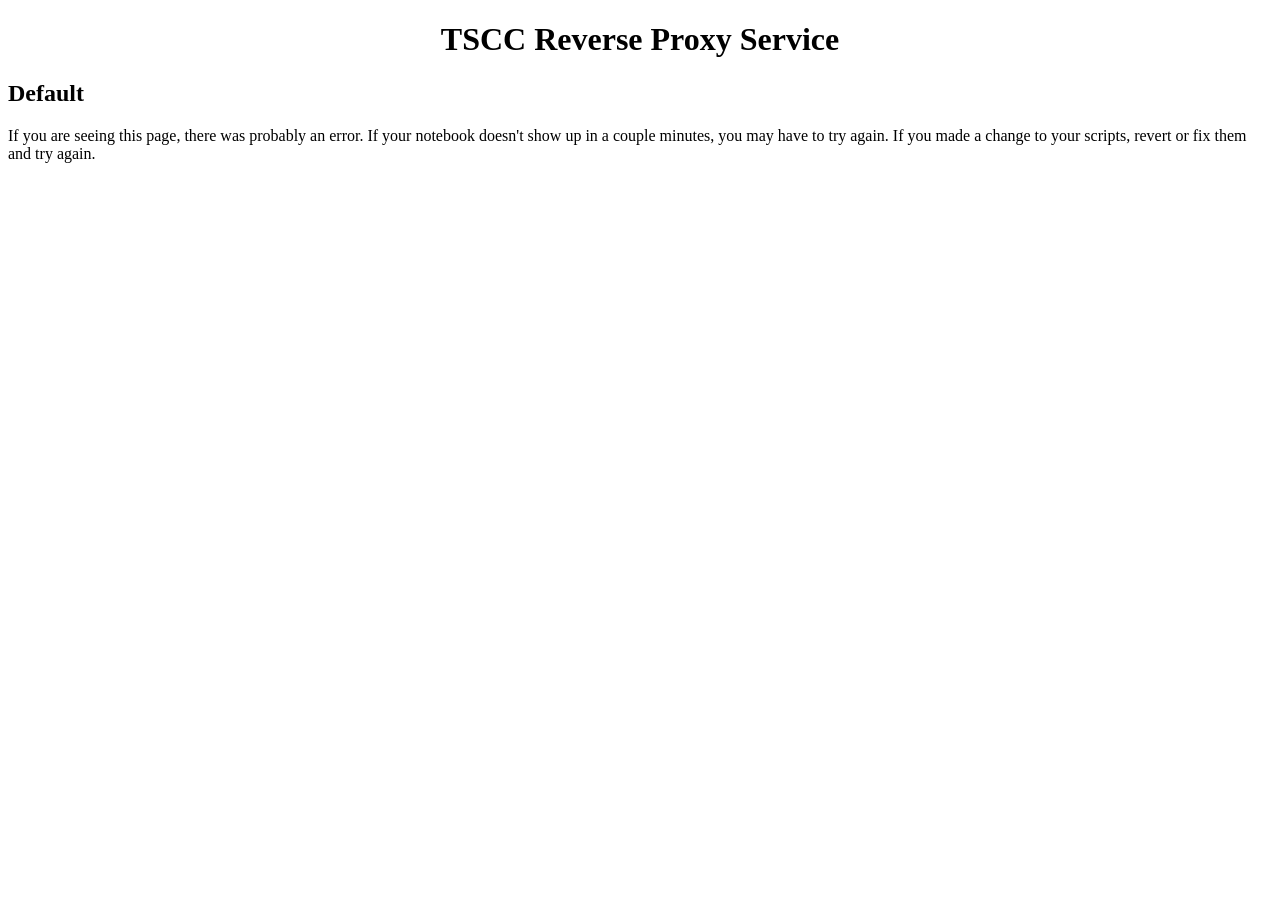
<file: html/default.html>
<!--
  A semi-error page. You probably shouldn't be seeing this message.
  There was an error in the script. Did you modify it? If not, please contact support.
-->

<!DOCTYPE html>

<head>
  <link rel="stylesheet" type="text/css" href="static/styles.css">
  <title>TSCC Reverse Proxy</title>
</head>
<body>
  <h1>TSCC Reverse Proxy Service</h1>
  <h2>Default</h2>
  <p>If you are seeing this page, there was probably an error. If your notebook doesn't show up in a couple minutes, you may have to try again. If you made a change to your scripts, revert or fix them and try again.</p>
</body>
</html>
</file>
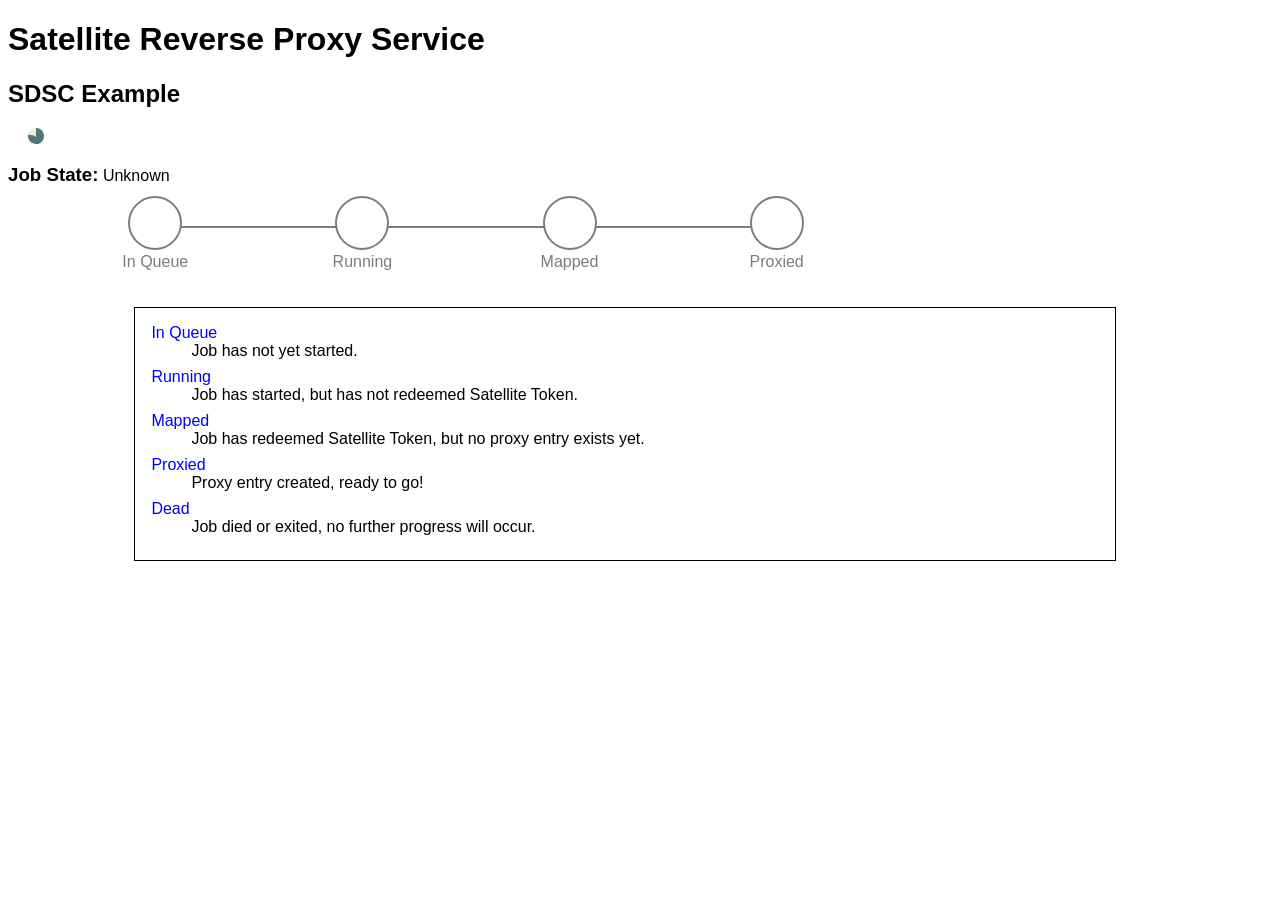
<file: html/js-index.html>
<!DOCTYPE html>
<html>
<head>
  <link href="static/satellite.css" rel="stylesheet" type="text/css" />
  <link href="static/css-circular-prog-bar.css" media="all" rel="stylesheet" />
  <script src="static/satellite.js"></script>
</head>
<body>
  <h1>Satellite Reverse Proxy Service</h1>
  <h2>SDSC Example</h2>

  <!-- show when the next update will happen -->
  <div class="progress-circle p0" id="timerWheel">
    <div class="left-half-clipper">
      <div class="first50-bar"></div>
      <div class="value-bar"></div>
    </div>
  </div>

  <div>
    <h3 style="display: inline;">Job State:</h3>
    <p id="jobStateText" style="display: inline;">Unknown</p>
  </div>

  <!-- progress list -->
  <div class="proglist-wrap">
    <ul class="proglist" id="stepList">
      <li>In Queue</li>
      <li>Running</li>
      <li>Mapped</li>
      <li>Proxied</li>
    </ul>
  </div>

  <!-- description of steps -->
  <p>
    <dl class="progdesc">
      <dt>In Queue</dt>
      <dd>Job has not yet started.</dd>

      <dt>Running</dt>
      <dd>Job has started, but has not redeemed Satellite Token.</dd>
  
      <dt>Mapped</dt>
      <dd>Job has redeemed Satellite Token, but no proxy entry exists yet.</dd>

      <dt>Proxied</dt>
      <dd>Proxy entry created, ready to go!</dd>

      <dt>Dead</dt>
      <dd>Job died or exited, no further progress will occur.</dd>
    </dl>
</body>

</html>
</file>
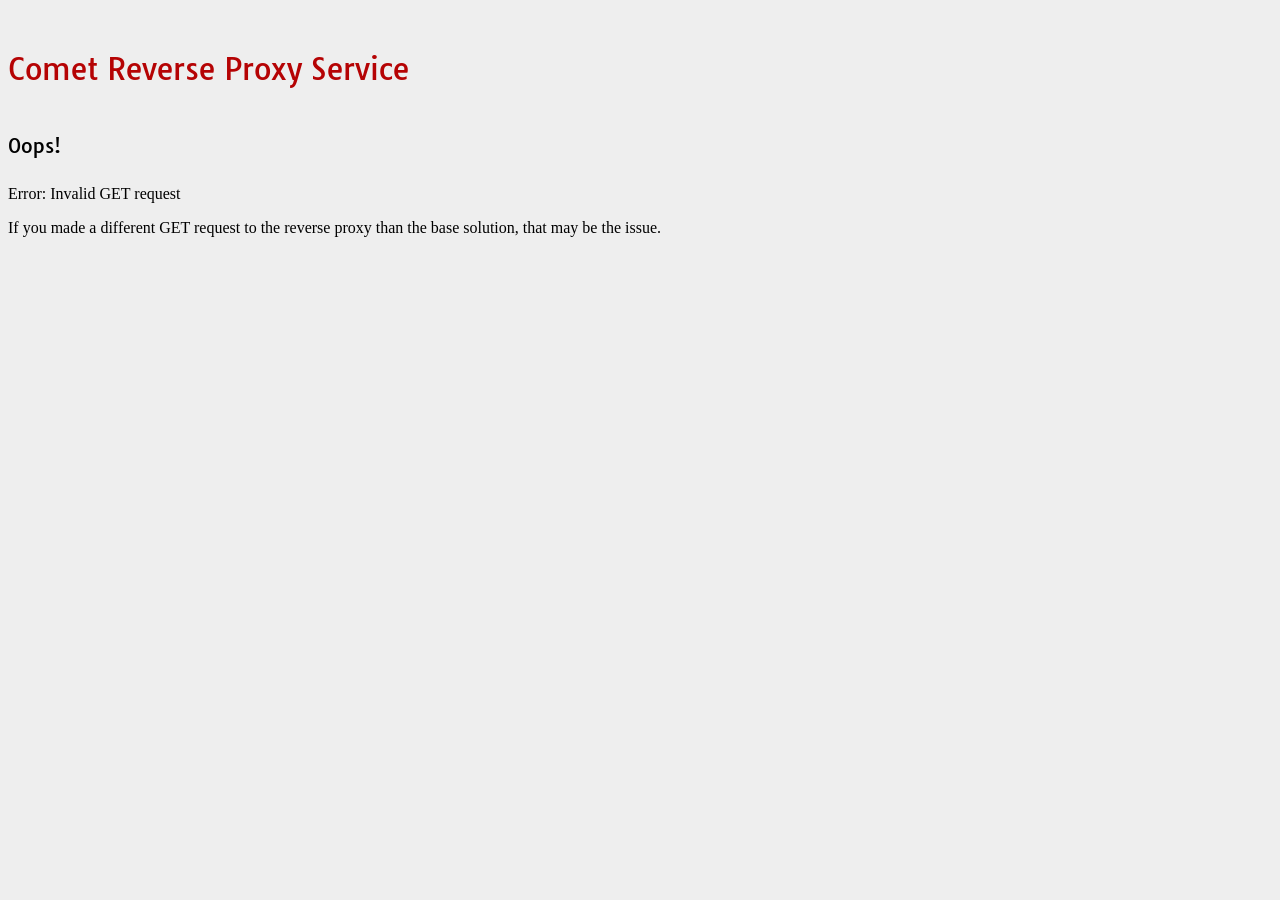
<file: html/styletest.html>
<!--
  Error Page
-->

<!DOCTYPE html>

<head>
  <link rel="stylesheet" type="text/css" href="static/bfs-main.css">
  <title>Comet Reverse Proxy</title>
</head>
<body>
  <h1>Comet Reverse Proxy Service</h1>
  <h2>Oops!</h2> 
  <p>Error: Invalid GET request</p>
  <p>If you made a different GET request to the reverse proxy than the base solution, that may be the issue.</p>
</body>
</html>
</file>
<file: html/static/styles.css>
h1 {
  text-align: center;
}
</file>
<file: html/static/satellite.css>
.proglist-wrap
{
    width: 75%;
    padding-top: 10px;
    padding-bottom: 5px;
    height: 90px;
}

.proglist
{
    margin: auto;
    display: flex;
    width: 95%;
}
.proglist li
{
    list-style-type: none;
    width: 23%;
    float: left;
    font-size: 1em;
    position: relative;
    text-align: center;
    color: #7d7d7d;
}

.proglist li:before
{
    width: 50px;
    height: 50px;
    content: "";
    line-height: 50px;
    border: 2px solid #7d7d7d;
    display: block;
    text-align: center;
    margin: 0 auto 3px auto;
    border-radius: 90%;
    position: relative;
    z-index: 2;
    background-color: #fff;
}

.proglist li:after
{
    width: 100%;
    height: 2px;
    content: '';
    position: absolute;
    background-color: #7d7d7d;
    top: 30px;
    left: -50%;
    z-index: 0;
}

.proglist li:first-child:after
{
    content: none;
}

.proglist li.dead:before
{
    background-color: #fff;
    border-radius: 0%;
    color: #f00;
    font-size: 45px;
    content: '\2620';

}

.proglist li.active 
{
    color: green;
    font-weight: bold;
}


.proglist li.active:before
{
    border-color: #55b775;
    background: green;
}

.proglist li.active + li:after
{
    background-color: #55b775;
}

p
{
    clear: both;
}


dl
{
    border: 1px solid black;
    width: 75%;
    margin-left: 10%;
    padding: 1em;
}

body
{
    font-family: sans-serif;
}

dt
{
    color: blue;
    font-style: bold;
}

dd
{
    padding-bottom: 0.5em;
}
</file>
<file: html/static/css-circular-prog-bar.css>
/* 
 * Based on the work of tiaglobalmeida
 * 
 * From their readme:
 * Read about how this was built bottom-up and a live demo at https://tiagobalmeida.github.io/posts/making-a-pure-css-circular-progress-bar.html
 */


.progress-circle {
   font-size: 1em;
   margin: 20px;
   position: relative; /* so that children can be absolutely positioned */
   padding: 0;
   width: 1em;
   height: 1em;
   background-color: #F2E9E1; 
   border-radius: 50%;
   line-height: 1em;
}

.left-half-clipper { 
   /* a round circle */
   border-radius: 50%;
   width: 1em;
   height: 1em;
   position: absolute; /* needed for clipping */
   clip: rect(0, 1em, 1em, 0.5em); /* clips the whole left half*/ 
}
/* when p>50, don't clip left half*/
.progress-circle.over50 .left-half-clipper {
   clip: rect(auto,auto,auto,auto);
}
.value-bar {
   /*This is an overlayed square, that is made round with the border radius,
   then it is cut to display only the left half, then rotated clockwise
   to escape the outer clipping path.*/ 
   position: absolute; /*needed for clipping*/
   clip: rect(0, 0.5em, 1em, 0);
   width: 1em;
   height: 1em;
   border-radius: 50%;
   border: 0.45em solid #53777A; /*The border is 0.35 but making it larger removes visual artifacts */
   /*background-color: #4D642D;*/ /* for debug */
   box-sizing: border-box;
  
}
/* Progress bar filling the whole right half for values above 50% */
.progress-circle.over50 .first50-bar {
   /*Progress bar for the first 50%, filling the whole right half*/
   position: absolute; /*needed for clipping*/
   clip: rect(0, 1em, 1em, 0.5em);
   background-color: #53777A;
   border-radius: 50%;
   width: 1em;
   height: 1em;
}
.progress-circle:not(.over50) .first50-bar{ display: none; }


/* Progress bar rotation position */
.progress-circle.p0 .value-bar { display: none; }
.progress-circle.p1 .value-bar { transform: rotate(4deg); }
.progress-circle.p2 .value-bar { transform: rotate(7deg); }
.progress-circle.p3 .value-bar { transform: rotate(11deg); }
.progress-circle.p4 .value-bar { transform: rotate(14deg); }
.progress-circle.p5 .value-bar { transform: rotate(18deg); }
.progress-circle.p6 .value-bar { transform: rotate(22deg); }
.progress-circle.p7 .value-bar { transform: rotate(25deg); }
.progress-circle.p8 .value-bar { transform: rotate(29deg); }
.progress-circle.p9 .value-bar { transform: rotate(32deg); }
.progress-circle.p10 .value-bar { transform: rotate(36deg); }
.progress-circle.p11 .value-bar { transform: rotate(40deg); }
.progress-circle.p12 .value-bar { transform: rotate(43deg); }
.progress-circle.p13 .value-bar { transform: rotate(47deg); }
.progress-circle.p14 .value-bar { transform: rotate(50deg); }
.progress-circle.p15 .value-bar { transform: rotate(54deg); }
.progress-circle.p16 .value-bar { transform: rotate(58deg); }
.progress-circle.p17 .value-bar { transform: rotate(61deg); }
.progress-circle.p18 .value-bar { transform: rotate(65deg); }
.progress-circle.p19 .value-bar { transform: rotate(68deg); }
.progress-circle.p20 .value-bar { transform: rotate(72deg); }
.progress-circle.p21 .value-bar { transform: rotate(76deg); }
.progress-circle.p22 .value-bar { transform: rotate(79deg); }
.progress-circle.p23 .value-bar { transform: rotate(83deg); }
.progress-circle.p24 .value-bar { transform: rotate(86deg); }
.progress-circle.p25 .value-bar { transform: rotate(90deg); }
.progress-circle.p26 .value-bar { transform: rotate(94deg); }
.progress-circle.p27 .value-bar { transform: rotate(97deg); }
.progress-circle.p28 .value-bar { transform: rotate(101deg); }
.progress-circle.p29 .value-bar { transform: rotate(104deg); }
.progress-circle.p30 .value-bar { transform: rotate(108deg); }
.progress-circle.p31 .value-bar { transform: rotate(112deg); }
.progress-circle.p32 .value-bar { transform: rotate(115deg); }
.progress-circle.p33 .value-bar { transform: rotate(119deg); }
.progress-circle.p34 .value-bar { transform: rotate(122deg); }
.progress-circle.p35 .value-bar { transform: rotate(126deg); }
.progress-circle.p36 .value-bar { transform: rotate(130deg); }
.progress-circle.p37 .value-bar { transform: rotate(133deg); }
.progress-circle.p38 .value-bar { transform: rotate(137deg); }
.progress-circle.p39 .value-bar { transform: rotate(140deg); }
.progress-circle.p40 .value-bar { transform: rotate(144deg); }
.progress-circle.p41 .value-bar { transform: rotate(148deg); }
.progress-circle.p42 .value-bar { transform: rotate(151deg); }
.progress-circle.p43 .value-bar { transform: rotate(155deg); }
.progress-circle.p44 .value-bar { transform: rotate(158deg); }
.progress-circle.p45 .value-bar { transform: rotate(162deg); }
.progress-circle.p46 .value-bar { transform: rotate(166deg); }
.progress-circle.p47 .value-bar { transform: rotate(169deg); }
.progress-circle.p48 .value-bar { transform: rotate(173deg); }
.progress-circle.p49 .value-bar { transform: rotate(176deg); }
.progress-circle.p50 .value-bar { transform: rotate(180deg); }
.progress-circle.p51 .value-bar { transform: rotate(184deg); }
.progress-circle.p52 .value-bar { transform: rotate(187deg); }
.progress-circle.p53 .value-bar { transform: rotate(191deg); }
.progress-circle.p54 .value-bar { transform: rotate(194deg); }
.progress-circle.p55 .value-bar { transform: rotate(198deg); }
.progress-circle.p56 .value-bar { transform: rotate(202deg); }
.progress-circle.p57 .value-bar { transform: rotate(205deg); }
.progress-circle.p58 .value-bar { transform: rotate(209deg); }
.progress-circle.p59 .value-bar { transform: rotate(212deg); }
.progress-circle.p60 .value-bar { transform: rotate(216deg); }
.progress-circle.p61 .value-bar { transform: rotate(220deg); }
.progress-circle.p62 .value-bar { transform: rotate(223deg); }
.progress-circle.p63 .value-bar { transform: rotate(227deg); }
.progress-circle.p64 .value-bar { transform: rotate(230deg); }
.progress-circle.p65 .value-bar { transform: rotate(234deg); }
.progress-circle.p66 .value-bar { transform: rotate(238deg); }
.progress-circle.p67 .value-bar { transform: rotate(241deg); }
.progress-circle.p68 .value-bar { transform: rotate(245deg); }
.progress-circle.p69 .value-bar { transform: rotate(248deg); }
.progress-circle.p70 .value-bar { transform: rotate(252deg); }
.progress-circle.p71 .value-bar { transform: rotate(256deg); }
.progress-circle.p72 .value-bar { transform: rotate(259deg); }
.progress-circle.p73 .value-bar { transform: rotate(263deg); }
.progress-circle.p74 .value-bar { transform: rotate(266deg); }
.progress-circle.p75 .value-bar { transform: rotate(270deg); }
.progress-circle.p76 .value-bar { transform: rotate(274deg); }
.progress-circle.p77 .value-bar { transform: rotate(277deg); }
.progress-circle.p78 .value-bar { transform: rotate(281deg); }
.progress-circle.p79 .value-bar { transform: rotate(284deg); }
.progress-circle.p80 .value-bar { transform: rotate(288deg); }
.progress-circle.p81 .value-bar { transform: rotate(292deg); }
.progress-circle.p82 .value-bar { transform: rotate(295deg); }
.progress-circle.p83 .value-bar { transform: rotate(299deg); }
.progress-circle.p84 .value-bar { transform: rotate(302deg); }
.progress-circle.p85 .value-bar { transform: rotate(306deg); }
.progress-circle.p86 .value-bar { transform: rotate(310deg); }
.progress-circle.p87 .value-bar { transform: rotate(313deg); }
.progress-circle.p88 .value-bar { transform: rotate(317deg); }
.progress-circle.p89 .value-bar { transform: rotate(320deg); }
.progress-circle.p90 .value-bar { transform: rotate(324deg); }
.progress-circle.p91 .value-bar { transform: rotate(328deg); }
.progress-circle.p92 .value-bar { transform: rotate(331deg); }
.progress-circle.p93 .value-bar { transform: rotate(335deg); }
.progress-circle.p94 .value-bar { transform: rotate(338deg); }
.progress-circle.p95 .value-bar { transform: rotate(342deg); }
.progress-circle.p96 .value-bar { transform: rotate(346deg); }
.progress-circle.p97 .value-bar { transform: rotate(349deg); }
.progress-circle.p98 .value-bar { transform: rotate(353deg); }
.progress-circle.p99 .value-bar { transform: rotate(356deg); }
.progress-circle.p100 .value-bar { transform: rotate(360deg); }
</file>
<file: html/static/bfs-main.css>
@import url(//fonts.googleapis.com/css?family=Tauri);

/* All screen sizes */

body {
	background-color: #eee;
}

main {
	background-color: #fff;
	border-bottom: 1px solid #350608;
	overflow: hidden;
}

a {
    color: #3243dc;
}

a:hover {
    color: #2d5072;
    text-decoration: underline;
}

/* Headlines */

h1, h2, h3, h4, h5, h6 {
	color: black;
	font-family: "Tauri", sans-serif;
	font-weight: normal;
}

h1 {
	 color: #b50304;
	 font-size: 30px;
	 padding: 1em 0 .5em 0;
}

h2 {
	 font-size: 20px;
	 padding: .5em 0;
}

h3 {
	 font-size: 18px;
}

h4 {
	 font-size: 15px;
	 font-weight: bold;
	 line-height:15px;
}

h5 {
	 font-size: 11px;
	 line-height:13px;
}

h6 {
	 font-size: 10px;
	 line-height:12px;
}

/* Header - all pages */

#title, #title-nav {
	background-color: black;
	justify-content: space-between;
}

#menu, #menu-nav {
	background-color: #e20304;
}

#title, #menu {
	width: 100%;
}

#title-nav, #menu-nav {
	margin: 0 auto;
	max-width: 1170px;
	padding: .25em 1em;
}

#title .navbar-brand, #main-brand, #sub-brand, #nav-primary li>a, #nav-primary>a {
	color: white;
	font-family: "Tauri", sans-serif;
	text-transform: uppercase;
}

#nav-primary>a {
    font-size: 1em;
}

.navbar-brand {
	padding-bottom: 0;
	padding-top: 0;
}

#main-brand {
	font-size: 1.4em;
}

#sub-brand {
	font-size: .6em;
	display: block;
}

.no-cap {
	text-transform: lowercase;
}

#sdsc-logo {
}

#nav-primary .dropdown-menu a {
	color: black;
}

#nav-primary .dropdown-menu a:hover {
	background-color: #ddd;
	text-decoration: underline;
}

.dropdown-toggle::after {
	display:none
}

/* Footer - all pages */

#footer {
	text-align: center;
}

#footer p {
	font-size: .8em;
	margin: 0;
}

#footer a {
	color: black;
	text-decoration: underline;
}

/* Home Page Content */

#home-main, #home-bottom {
	border-bottom: none;
	text-align: center;
}

/*#home-main a, #home-bottom a {
	
}*/

#home-main {
	background-color: #eee;
}

#top-content>div {
	margin-top: 20px;
}

#top-content .headline {
	display: block;
	font-weight: bold;
}

#audiences>div {
	padding: 10px;
}

#audiences .aud-box {
	background-color: white;
	border: 1px solid #ccc;
	border-radius: 10px;
	height: 100%;
	padding-bottom: 1em;
}

#audiences .aud-box p.more {
	bottom: 0;
	left: 0;
	margin: 15px auto;
	position: absolute;
	right: 0;
}

#audiences .aud-box p.teaser {
    font-style: italic;
    font-size: .7 rem;
    margin: 0;
}

#audiences .aud-box p.teaser::before {
    content: "(";
}

#audiences .aud-box p.teaser::after {
    content: ")";
}

#audiences .aud-box li {
	 text-align: left;
}

#audiences .aud-img {
	width: 100%;
}

#audiences .aud-icon {
	background-position: center;
	background-repeat: no-repeat;
	height: 40px;
	position: relative;
	top: -20px;
	width: 40px;
}

#aud_staff .aud-icon {
	background-color: #e27203; /*#c7862a;*/
	background-image: url("/assets/images/conference-24.ico");
}

#aud_pi .aud-icon {
	background-color: #abd44a; /*#97b64b;*/
	background-image: url("/assets/images/research-24.ico");
}

#aud_cust .aud-icon {
	background-color: #02a6ba; /*#7298d0;*/
	background-image: url("/assets/images/handshake-24.ico");
}

#aud_bfs .aud-icon {
	background-color: #ffcd00; /*#8d72d0;*/
	background-image: url("/assets/images/combo-24.ico");
}

#audiences .aud-link {
	font-weight: bold;
}

#aud_staff .aud-link {
	color: #7e3f02; /*#6d4a17;*/
}

#aud_pi .aud-link {
	color: #303e0f; /*#455323;*/
}

#aud_cust .aud-link {
	color: #01444c; /*#3f5372;*/
}

#aud_bfs .aud-link {
	color: #4d3d00; /*#5a4985;*/
}

#aud_bfs h3 {
	 background: url("/assets/images/icon_lock.png") no-repeat scroll transparent;
	 background-position: 15% 0;
	 background-size: 16px;
}

#home-bottom {
	background-color: white;
	margin-top: 20px;
	padding: 10px 0;
}

td.subleader {
	 padding-left: 30px;
}
td.sub2leader {
	 padding-left: 60px;
}


/* Medium screens and up */
@media screen and (min-width:768px) {
	#nav-primary li {
		margin: 0 30px;	
	}

	#nav-primary li:first-child {
		margin: 0 30px 0 0;	
	}

	#nav-primary .dropdown-menu {
		background-color: #ddd; 
	}

	#nav-primary .dropdown-menu a:hover {
		background-color: #eee;
	}

}

/* Extra small screens and down */
@media (max-width: 575.98px) {

	#sub-brand {
		display: none;
	}

	#logo-wrapper {
		display: block;
		width: 100%;
	}

	#sdsc-logo {
		float: right;
	}
}
</file>
